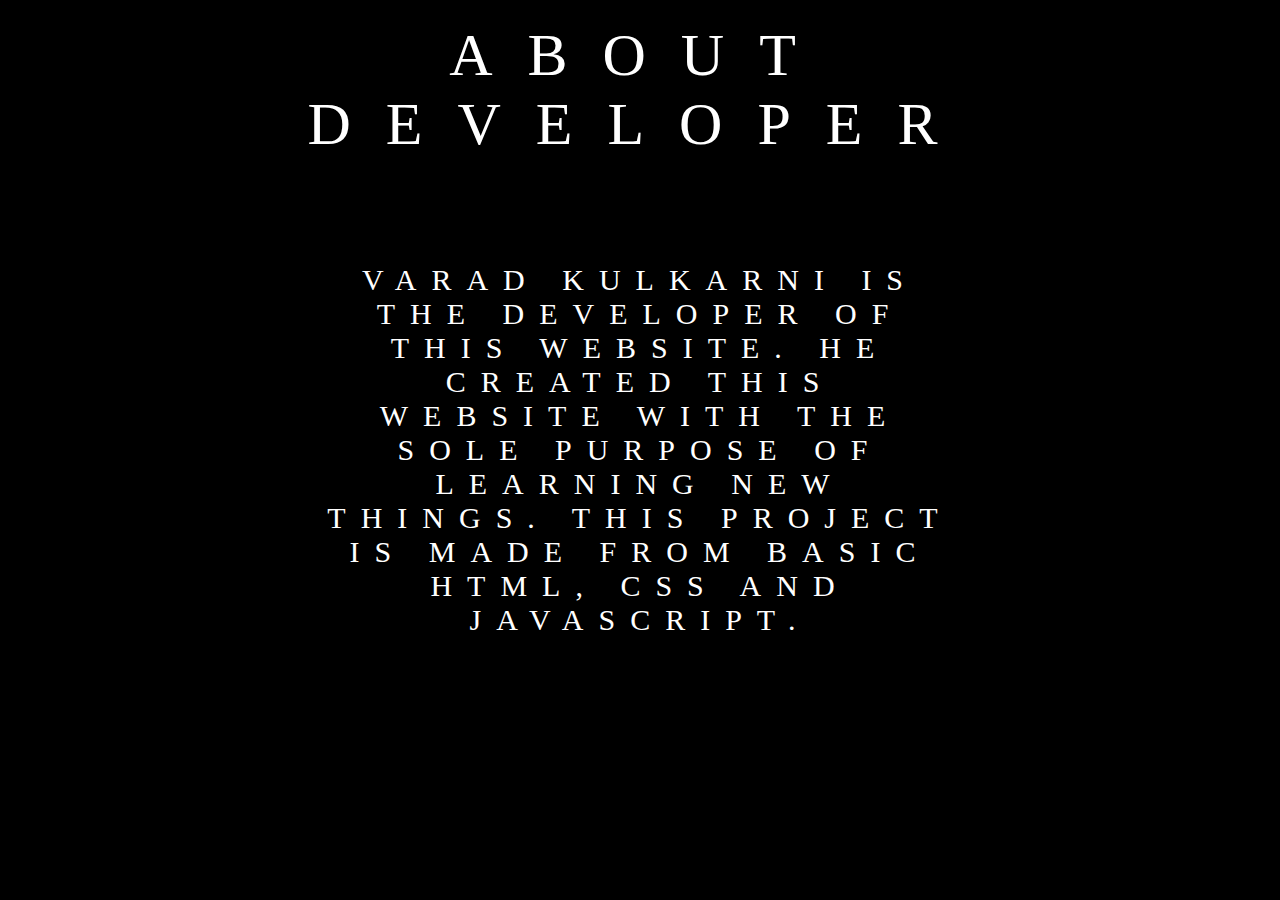
<file: About Developer.html>
<!DOCTYPE html>
<html lang="en">
  <head>
    <meta charset="UTF-8" />
    <meta http-equiv="X-UA-Compatible" content="IE=edge" />
    <meta name="viewport" content="width=device-width, initial-scale=1.0" />
    <title>About Developer</title>
    <link rel="website icon" type="png" href="logo.png" />
    <link rel="stylesheet" href="style2.css" />
  </head>
  <body>
    <div class="text-box">
      <h1 class="heading-primary1">
        <span class="heading-primary-main1">About Developer</span>
      </h1>
    </div>
    <div class="paragraph-box">
      <p class="heading-primary">
        <span class="heading-primary-main">Varad Kulkarni is the developer of this website. 
          He created this website with the sole purpose of learning new things. 
          This project is made from basic HTML, CSS and JavaScript.</span>
      </p>
    </div>
  </body>
</html>
</file>
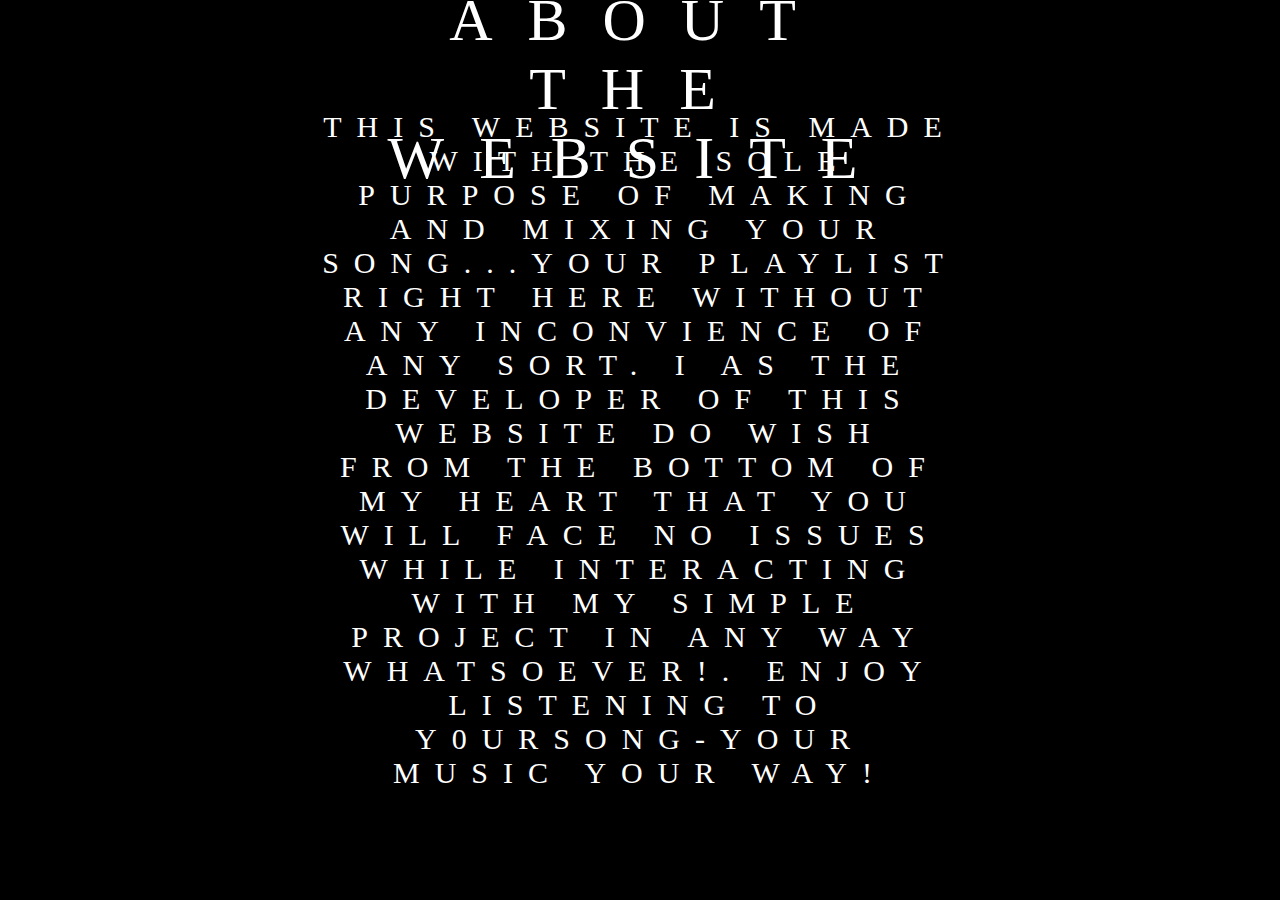
<file: About the website.html>
<!DOCTYPE html>
<html lang="en">
  <head>
    <meta charset="UTF-8" />
    <meta http-equiv="X-UA-Compatible" content="IE=edge" />
    <meta name="viewport" content="width=device-width, initial-scale=1.0" />
    <title>About The Website</title>
    <link rel="website icon" type="png" href="logo.png" />
    <link rel="stylesheet" href="style2.css" />
  </head>
  <body>
    <div class="text-box">
      <h1 class="heading-primary1">
        <span class="heading-primary-main1">About The Website</span>
      </h1>
    </div>
    <div class="paragraph-box">
      <p class="heading-primary">
        <span class="heading-primary-main">This website is made with the sole purpose of making and mixing your Song...your playlist right here without any inconvience of any sort.
            I as the developer of this website do wish from the bottom of my heart that you will face no issues while interacting with my simple project in any way whatsoever!.
            Enjoy listening to Y0urSong-Your Music Your Way!</span>
      </p>
    </div>
  </body>
</html>
</file>
<file: style2.css>
@import url("https://fonts.googleapis.com/css2?family=Source+Sans+Pro&display=swap");
@import url("https://fonts.googleapis.com/css2?family=Source+Sans+Pro&family=Ubuntu:ital,wght@1,300&display=swap");
body {
  background-color: black;
}
.text-box {
  position: absolute;
  top: 10%;
  left: 50%;
  transform: translate(-50%, -50%);
  text-align:center;  
}

.heading-primary1 {
    color: white;
    text-transform: uppercase;
}

.heading-primary-main1 {
    display: block;
    font-size: 60px;
    font-weight: 400;
    letter-spacing: 35px;
    animation-name: moveInleft;
    animation-duration: 2s;
}
@keyframes moveInleft {
    0% {
        opacity: 0;
        transform: translateX(-100px);
    }

    80% {
        transform: translateX(10px);
    }
    100% {
        opacity: 1;
        transform: translate(0);
    }
}
.paragraph-box {
    position: absolute;
    top: 50%;
    left: 50%;
    transform: translate(-50%, -50%);
    text-align:center;  
  }
  
  .heading-primary {
      color: white;
      text-transform: uppercase;
  }
  
  .heading-primary-main {
      display: block;
      font-size: 30px;
      font-weight: 400;
      letter-spacing: 15px;
      animation-name: moveInleft;
      animation-duration: 2s;
  }
  @keyframes moveInleft {
      0% {
          opacity: 0;
          transform: translateX(-100px);
      }
  
      80% {
          transform: translateX(10px);
      }
      100% {
          opacity: 1;
          transform: translate(0);
      }
  }
</file>
